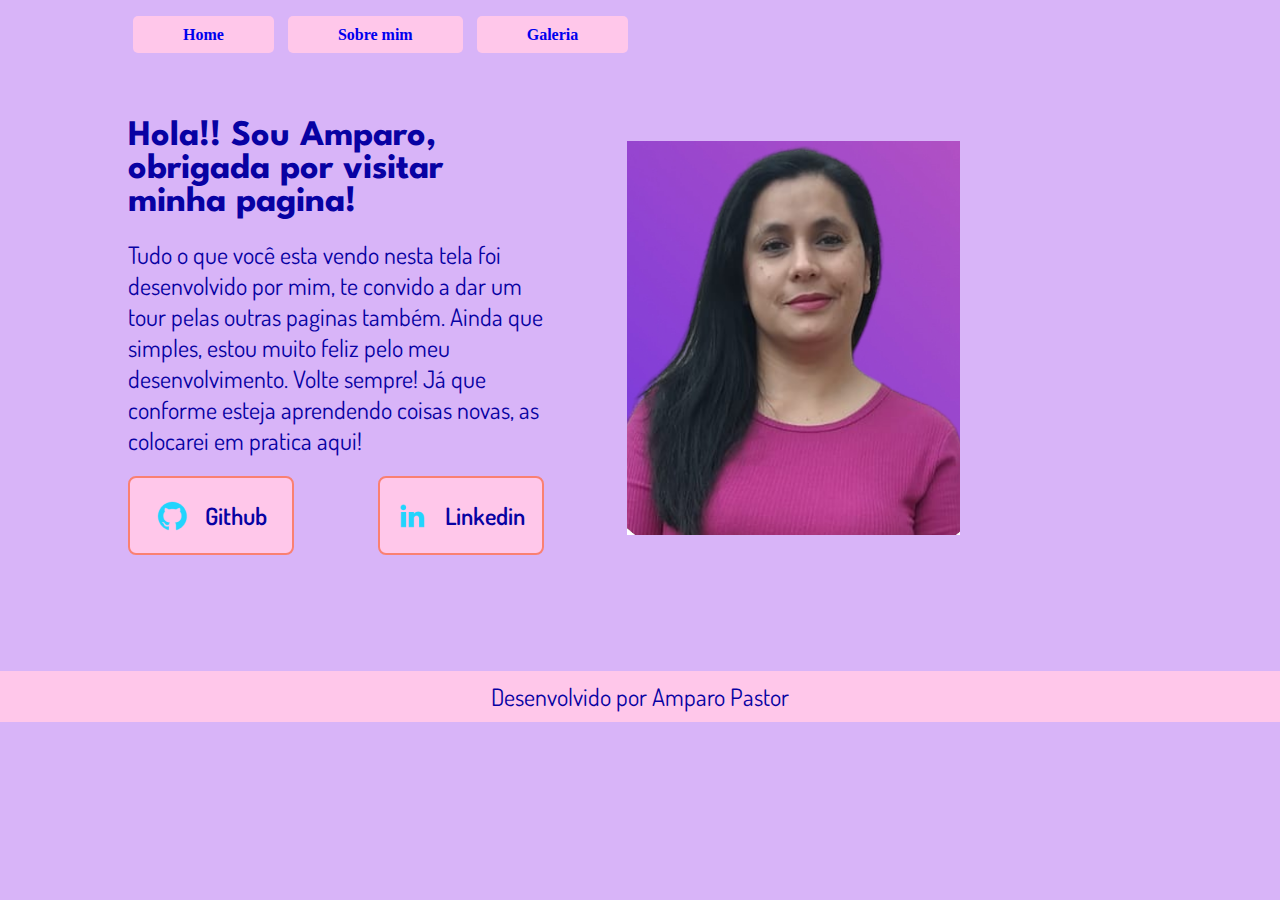
<file: index.html>
<!DOCTYPE html>
<html lang="pt-br">
<head>
    <meta charset="UTF-8">
    <meta name="viewport" content="width=device-width, initial-scale=1.0">
    <title>Ing. Amparo Pastor</title>
    <link rel="stylesheet" href="./styles/style.css">
    <link rel="apple-touch-icon" sizes="180x180" href="imagens/apple-touch-icon.png">
    <link rel="icon" type="image/png" sizes="32x32" href="imagens/favicon-32x32.png">
    <link rel="icon" type="image/png" sizes="16x16" href="imagens/favicon-16x16.png">
    <link rel="manifest" href="imagens/site.webmanifest">
</head>
<body>
    <header class="cabecalho">
        <nav>
            <a class="cabecalho__botoes" href="index.html">Home</a>
            <a class="cabecalho__botoes" href="sobremim.html">Sobre mim</a>
            <a class="cabecalho__botoes" href="galeria.html">Galeria</a>
        </nav>
    </header>

    <main class="corpo">
        <section class="corpo__texto">
            <h1>Hola!! Sou Amparo, obrigada por visitar minha pagina!</h1>
            <p class="corpo__texto__apresentacao">Tudo o que você esta vendo nesta tela foi desenvolvido por mim, te convido a dar um tour
                pelas outras paginas também. Ainda que simples, estou muito feliz pelo meu desenvolvimento.
                Volte sempre! Já que conforme esteja aprendendo coisas novas, as colocarei em pratica aqui!
            </p>
            <div class="corpo__redes">
                <a class="corpo__redes__click" href="https://github.com/AmparoPastor">
                <img src="imagens/github.png">Github</a>
                <a class="corpo__redes__click" href="https://www.linkedin.com/in/amparo-pastor/">
                <img src="imagens/linkedin.png">Linkedin</a>
            </div>
        </section>
        <img class="corpo__foto" src="imagens/linkedinfoto-PhotoRoom.png" alt="Foto de Amparo Pastor">
        
    </main>
    <footer class="rodape">Desenvolvido por Amparo Pastor</footer>
</body>
</html>
</file>
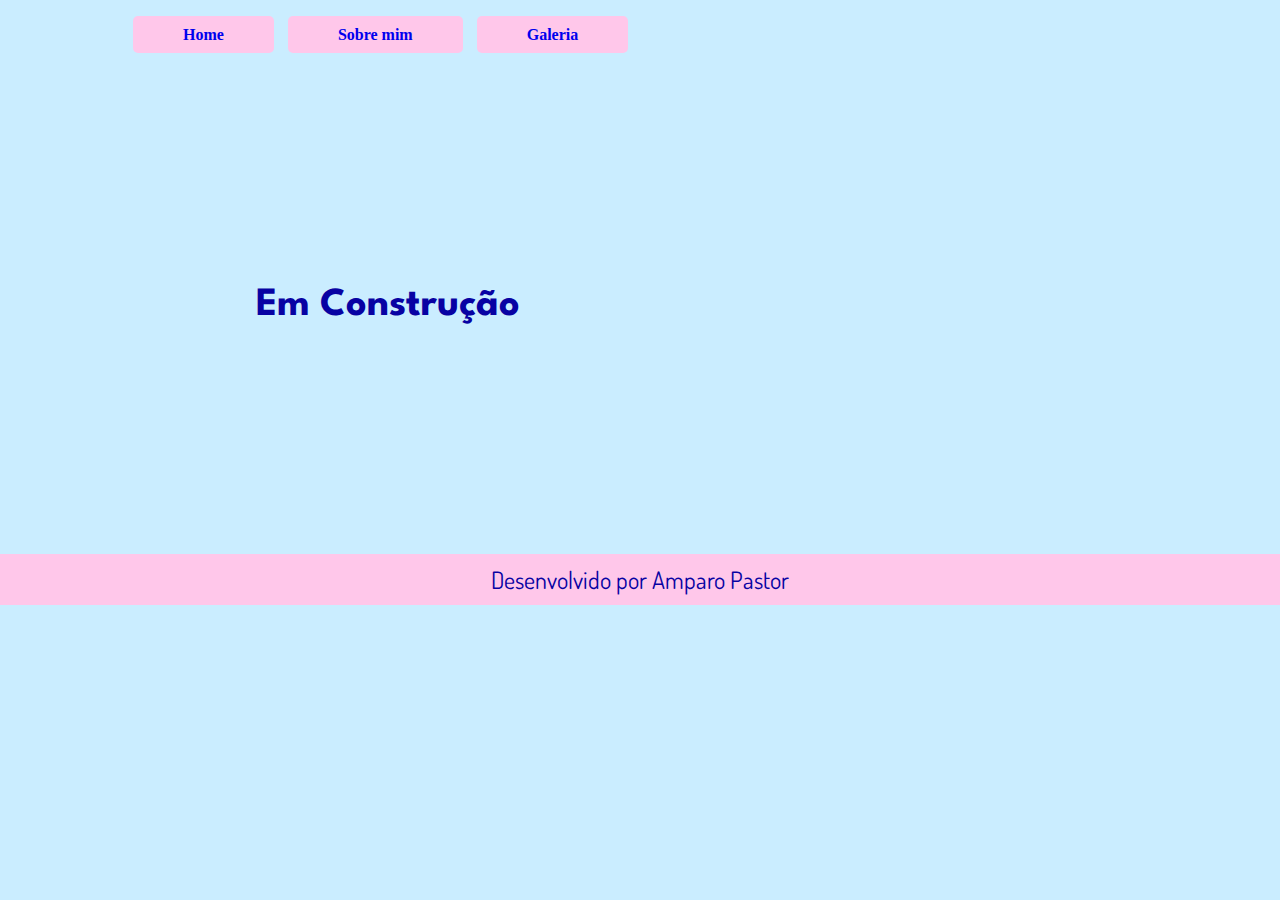
<file: galeria.html>
<!DOCTYPE html>
<html lang="pt-br">
<head>
    <meta charset="UTF-8">
    <meta name="viewport" content="width=device-width, initial-scale=1.0">
    <title>Ing. Amparo Pastor</title>
    <link rel="stylesheet" href="./styles/galeriastyle.css">
    <link rel="apple-touch-icon" sizes="180x180" href="imagens/apple-touch-icon.png">
    <link rel="icon" type="image/png" sizes="32x32" href="imagens/favicon-32x32.png">
    <link rel="icon" type="image/png" sizes="16x16" href="imagens/favicon-16x16.png">
    <link rel="manifest" href="imagens/site.webmanifest">
</head>
<body>
    <header class="cabecalho">
        <nav>
            <a class="cabecalho__botoes" href="index.html">Home</a>
            <a class="cabecalho__botoes" href="sobremim.html">Sobre mim</a>
            <a class="cabecalho__botoes" href="galeria.html">Galeria</a>
        </nav>
    </header>

    <main>
        <h1>Em Construção</h1>
    </main>
        

    <footer class="rodape">Desenvolvido por Amparo Pastor</footer>
</body>
</html>
</file>
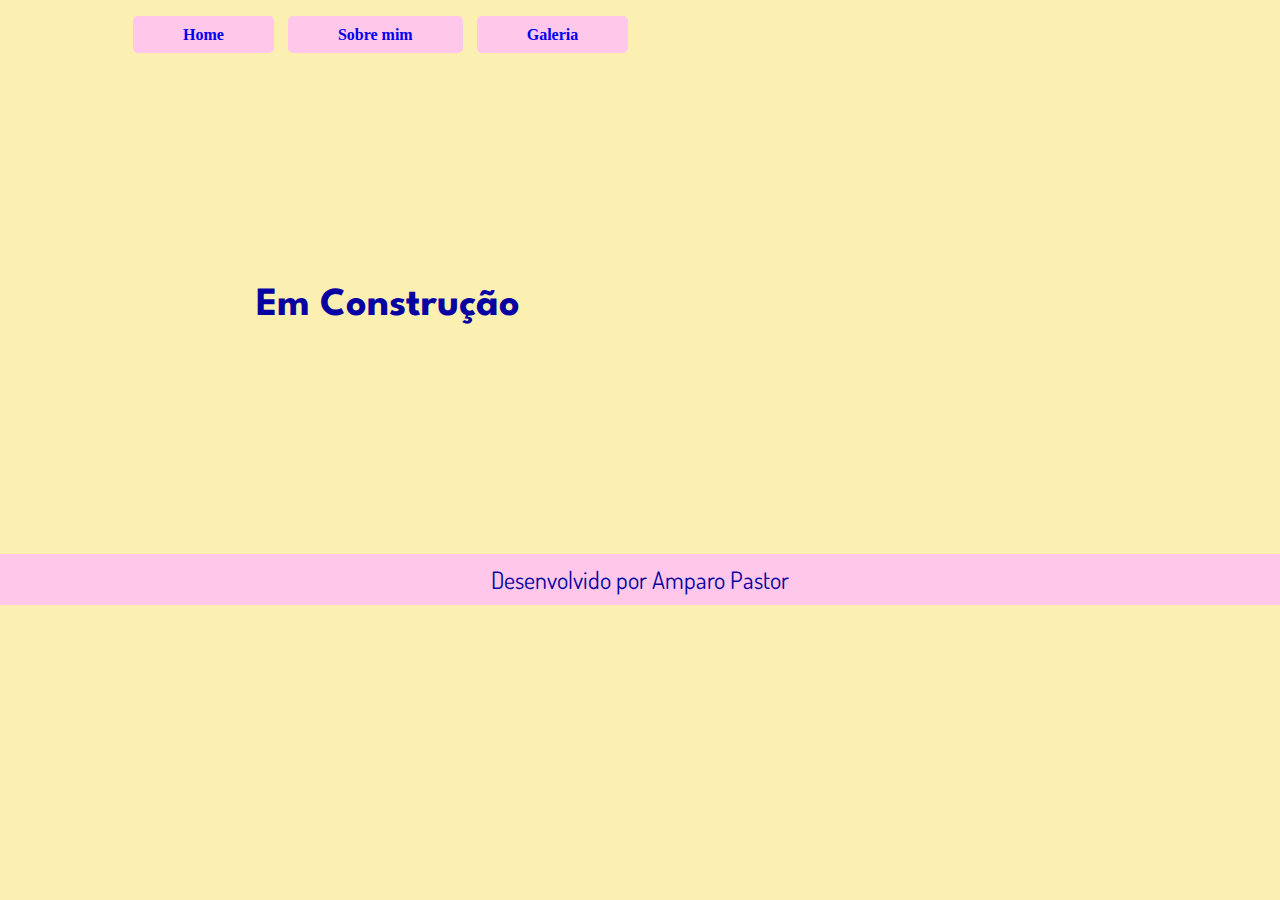
<file: sobremim.html>
<!DOCTYPE html>
<html lang="pt-br">
<head>
    <meta charset="UTF-8">
    <meta name="viewport" content="width=device-width, initial-scale=1.0">
    <title>Ing. Amparo Pastor</title>
    <link rel="stylesheet" href="./styles/sobremimstyle.css">
    <link rel="apple-touch-icon" sizes="180x180" href="imagens/apple-touch-icon.png">
    <link rel="icon" type="image/png" sizes="32x32" href="imagens/favicon-32x32.png">
    <link rel="icon" type="image/png" sizes="16x16" href="imagens/favicon-16x16.png">
    <link rel="manifest" href="imagens/site.webmanifest">
</head>
<body>
    <header class="cabecalho">
        <nav>
            <a class="cabecalho__botoes" href="index.html">Home</a>
            <a class="cabecalho__botoes" href="sobremim.html">Sobre mim</a>
            <a class="cabecalho__botoes" href="galeria.html">Galeria</a>
        </nav>
    </header>

    <main>
        <h1>Em Construção</h1>
    </main>
        

    <footer class="rodape">Desenvolvido por Amparo Pastor</footer>
</body>
</html>
</file>
<file: styles/style.css>
@import url('https://fonts.googleapis.com/css2?family=Dosis:wght@300&family=League+Spartan:wght@700&display=swap');


*{
    padding: 0%;
    margin: 0%;
}

:root{
    --cor-fundo:#D8B4F8;
    --cor-secundaria:#FFC7EA;
    --cor-hover:#FF4B91;
    --cor-fonte:#0802A3;
    --font-principal:'League Spartan', sans-serif;
    --font-secundaria: 'Dosis', sans-serif;
}

body{
    background-color: var(--cor-fundo);
    box-sizing: border-box;
    color: var(--cor-fonte);
}

.cabecalho{              
    padding: 2% 1% 1% 10%;
}

.cabecalho__botoes{
    background-color: var(--cor-secundaria);
    border-radius: 5px;
    padding: 10px 50px;
    margin: 5px;
    font-weight: 600;
    text-decoration: none;
}

.corpo{    
    padding: 5% 25% 9% 10%;
    display: flex;
    align-items: center;
    justify-content: space-between;
    gap: 82px;
}

.corpo__texto{
    width: 50%;
    display: flex;
    flex-direction: column;
    gap: 20px;
}

h1{
    font-family: var(--font-principal);
    color: var(--cor-fonte);
    font-size: 2.25rem;
}

.corpo__texto__apresentacao{
    font-size: 1.5rem;
    font-family: var(--font-secundaria);
}

.corpo__redes{
    display: flex;
    gap: 20%;
    justify-content: center;
}

.corpo__redes__click{
    display: flex;
    justify-content: center;
    gap: 16px;
    border: 2px solid salmon;
    background-color: var(--cor-secundaria);
    width: 50%;
    text-align: center;
    border-radius: 8px;
    font-size: 1.5rem;
    font-weight: 600;
    padding: 21.5px 0;
    text-decoration: none;
    color: var(--cor-fonte);
    font-family: var(--font-secundaria);    
}

.corpo__redes__click:hover{
    background-color: var(--cor-hover);

}

.corpo__foto{
    width: 40%;

}

.rodape{
    color: var(--cor-fonte);
    background-color: var(--cor-secundaria);
    padding: 10px;
    text-align: center;
    font-family: var(--font-secundaria);
    font-size: 1.5rem;
    font-weight: 400;
}

@media (max-width: 1200px) {
    .cabecalho{
         padding: 5%;  
    }
    
    .cabecalho__botoes{     
        padding: 10px;        
    }

    .corpo{
        flex-direction: column-reverse;
        padding: 5% 10%;
    }
    .corpo__texto{
        width: auto;
    }

    .corpo__texto__apresentacao{
        width: auto;
    }

    .corpo__redes{
        gap: 7px;
    }

    .corpo__redes__click{
        padding: 5px 1px;
        gap: 3px;
    }
}
</file>
<file: styles/galeriastyle.css>
@import url('https://fonts.googleapis.com/css2?family=Dosis:wght@300&family=League+Spartan:wght@700&display=swap');


*{
    padding: 0%;
    margin: 0%;
}

:root{
    --cor-fundo:#CAEDFF;
    --cor-secundaria:#FFC7EA;
    --cor-hover:#FF4B91;
    --cor-fonte:#0802A3;
    --font-principal:'League Spartan', sans-serif;
    --font-secundaria: 'Dosis', sans-serif;
}

body{
    background-color: var(--cor-fundo);
    box-sizing: border-box;
    color: var(--cor-fonte);
}

.cabecalho{
    display: flex;
    text-decoration: none;    
    flex-direction: row;
    justify-content: flex-start;
    padding: 2% 1% 1% 10%;
}

.cabecalho__botoes{
    background-color: var(--cor-secundaria);
    border-radius: 5px;
    padding: 10px 50px;
    margin: 5px;
    font-weight: 600;
    text-decoration: none;
}

h1{       
    font-size: 2.5rem;
    font-family: var(--font-principal);
    color: var(--cor-fonte);
    padding: 18% 20%; 

}

.rodape{
    color: var(--cor-fonte);
    background-color: var(--cor-secundaria);
    padding: 10px;
    text-align: center;
    font-family: var(--font-secundaria);
    font-size: 1.5rem;
    font-weight: 400;
}

@media (max-width: 1200px) {
    .cabecalho{
         padding: 5%;  
    }
    
    .cabecalho__botoes{     
        padding: 10px;        
    }
 
}
</file>
<file: styles/sobremimstyle.css>
@import url('https://fonts.googleapis.com/css2?family=Dosis:wght@300&family=League+Spartan:wght@700&display=swap');


*{
    padding: 0%;
    margin: 0%;
}

:root{
    --cor-fundo:#FBF0B2;
    --cor-secundaria:#FFC7EA;
    --cor-hover:#FF4B91;
    --cor-fonte:#0802A3;
    --font-principal:'League Spartan', sans-serif;
    --font-secundaria: 'Dosis', sans-serif;
}

body{
    background-color: var(--cor-fundo);
    box-sizing: border-box;
    color: var(--cor-fonte);
}

.cabecalho{
    display: flex;
    text-decoration: none;    
    flex-direction: row;
    justify-content: flex-start;
    padding: 2% 1% 1% 10%;
}

.cabecalho__botoes{
    background-color: var(--cor-secundaria);
    border-radius: 5px;
    padding: 10px 50px;
    margin: 5px;
    font-weight: 600;
    text-decoration: none;
}

h1{       
    font-size: 2.5rem;
    font-family: var(--font-principal);
    color: var(--cor-fonte);
    padding: 18% 20%; 

}

.rodape{
    color: var(--cor-fonte);
    background-color: var(--cor-secundaria);
    padding: 10px;
    text-align: center;
    font-family: var(--font-secundaria);
    font-size: 1.5rem;
    font-weight: 400;
}

@media (max-width: 1200px) {
    .cabecalho{
         padding: 5%;  
    }
    
    .cabecalho__botoes{     
        padding: 10px;        
    }
 
}
</file>
